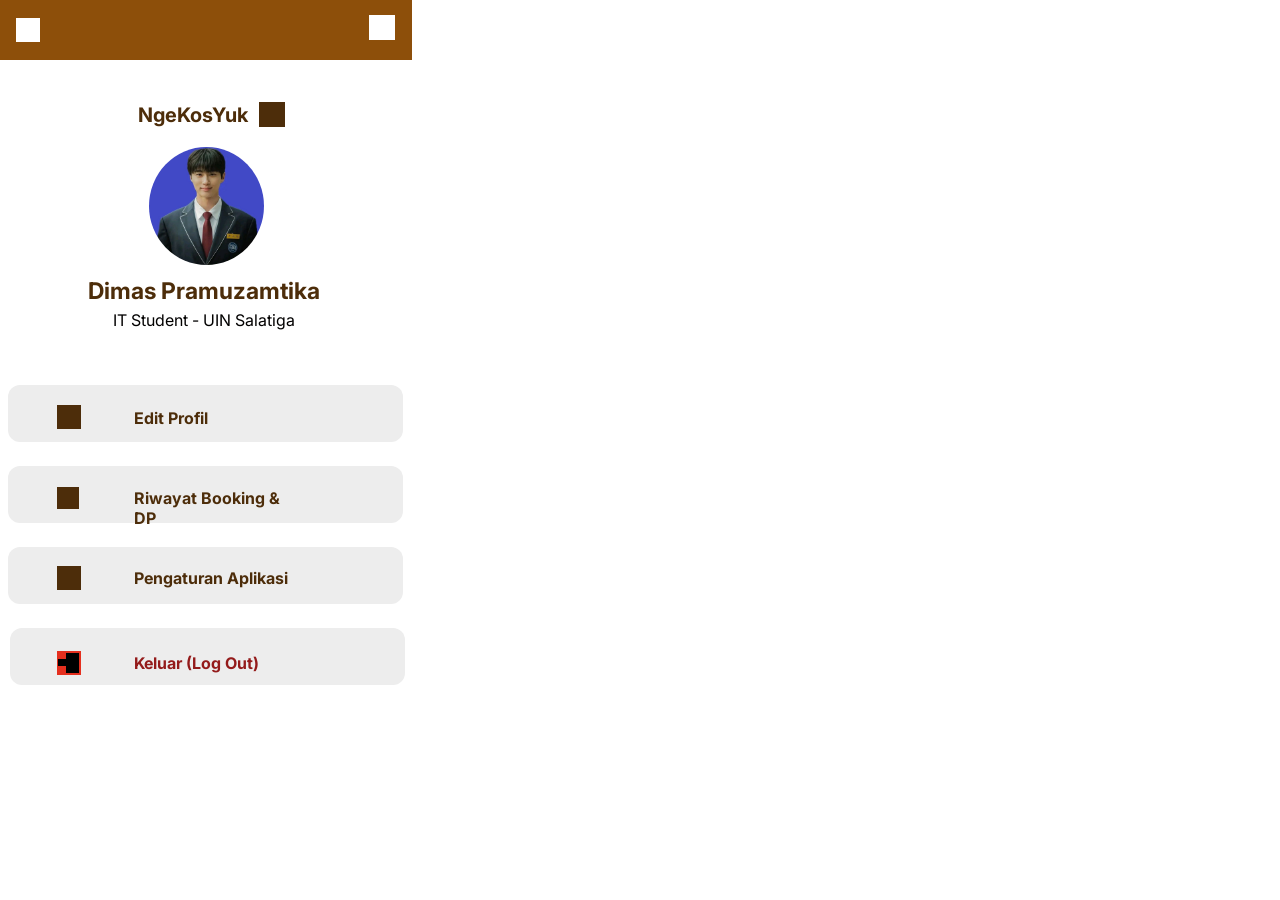
<file: frame 4/index.html>
<!DOCTYPE html><html><head><link href="https://fonts.googleapis.com/css?family=Inter&display=swap" rel="stylesheet" /><link href="./css/main.css" rel="stylesheet" /><title>Document</title></head><body><div class="v35_4"><div class="v35_5"></div><div class="v35_6"><div class="v35_7"></div></div><div class="name"></div><div class="v35_9"><div class="v35_10"></div></div><div class="v38_5"></div><span class="v39_13">Dimas Pramuzamtika</span><span class="v39_14">IT Student - UIN Salatiga</span><div class="name"></div><div class="v39_19"></div><div class="v39_20"></div><div class="v39_21"></div><div class="v39_22"></div><div class="v39_24"></div><div class="v39_26"></div><div class="v39_28"></div><div class="v39_31"><div class="v39_32"></div><div class="v39_33"></div></div><span class="v39_34">Edit Profil</span><span class="v39_35">Riwayat Booking & DP</span><span class="v39_36">Pengaturan Aplikasi</span><span class="v39_37">Keluar (Log Out)</span><span class="v39_38">NgeKosYuk</span><div class="v39_39"><div class="v39_40"></div></div></div></body></html>
</file>
<file: frame 4/css/main.css>
* {
  box-sizing: border-box;
}
body {
  font-size: 14px;
}
.v35_4 {
  width: 412px;
  height: 796px;
  background: rgba(255,255,255,1);
  opacity: 1;
  position: absolute;
  top: 0px;
  left: 0px;
  overflow: hidden;
}
.v35_5 {
  width: 412px;
  height: 60px;
  background: rgba(141,79,10,1);
  opacity: 1;
  position: absolute;
  top: 0px;
  left: 0px;
  overflow: hidden;
}
.v35_6 {
  width: 24px;
  height: 24px;
  background: rgba(255,255,255,1);
  opacity: 1;
  position: absolute;
  top: 18px;
  left: 16px;
  overflow: hidden;
}
.v35_7 {
  width: 19px;
  height: 16px;
  background: rgba(255,255,255,1);
  opacity: 1;
  position: absolute;
  top: 3px;
  left: 2px;
}
.name {
  color: #fff;
}
.v35_9 {
  width: 30px;
  height: 30px;
  background: rgba(255,255,255,0);
  opacity: 1;
  position: absolute;
  top: 13px;
  left: 368px;
  overflow: hidden;
}
.v35_10 {
  width: 26px;
  height: 25px;
  background: rgba(255,255,255,1);
  opacity: 1;
  position: absolute;
  top: 2px;
  left: 1px;
}
.v38_5 {
  width: 115px;
  height: 118px;
  background: url("../images/v38_5.png");
  background-size: cover;
  background-position: center;
  opacity: 1;
  position: absolute;
  top: 147px;
  left: 149px;
  border-radius: 50%;
}
.v39_13 {
  width: 238px;
  color: rgba(77,45,10,1);
  position: absolute;
  top: 277px;
  left: 88px;
  font-family: Inter;
  font-weight: Bold;
  font-size: 23px;
  opacity: 1;
  text-align: left;
}
.v39_14 {
  width: 189px;
  color: rgba(2,1,0,1);
  position: absolute;
  top: 310px;
  left: 113px;
  font-family: Inter;
  font-weight: Regular;
  font-size: 16px;
  opacity: 1;
  text-align: left;
}
.name {
  color: #fff;
}
.v39_19 {
  width: 395px;
  height: 57px;
  background: rgba(237,237,237,1);
  opacity: 1;
  position: absolute;
  top: 385px;
  left: 8px;
  border-top-left-radius: 12px;
  border-top-right-radius: 12px;
  border-bottom-left-radius: 12px;
  border-bottom-right-radius: 12px;
  overflow: hidden;
}
.v39_20 {
  width: 395px;
  height: 57px;
  background: rgba(237,237,237,1);
  opacity: 1;
  position: absolute;
  top: 466px;
  left: 8px;
  border-top-left-radius: 12px;
  border-top-right-radius: 12px;
  border-bottom-left-radius: 12px;
  border-bottom-right-radius: 12px;
  overflow: hidden;
}
.v39_21 {
  width: 395px;
  height: 57px;
  background: rgba(237,237,237,1);
  opacity: 1;
  position: absolute;
  top: 547px;
  left: 8px;
  border-top-left-radius: 12px;
  border-top-right-radius: 12px;
  border-bottom-left-radius: 12px;
  border-bottom-right-radius: 12px;
  overflow: hidden;
}
.v39_22 {
  width: 395px;
  height: 57px;
  background: rgba(237,237,237,1);
  opacity: 1;
  position: absolute;
  top: 628px;
  left: 10px;
  border-top-left-radius: 12px;
  border-top-right-radius: 12px;
  border-bottom-left-radius: 12px;
  border-bottom-right-radius: 12px;
  overflow: hidden;
}
.v39_24 {
  width: 24px;
  height: 24px;
  background: rgba(77,45,10,1);
  opacity: 1;
  position: absolute;
  top: 405px;
  left: 57px;
}
.v39_26 {
  width: 22px;
  height: 22px;
  background: rgba(77,45,10,1);
  opacity: 1;
  position: absolute;
  top: 487px;
  left: 57px;
}
.v39_28 {
  width: 24px;
  height: 24px;
  background: rgba(77,45,10,1);
  opacity: 1;
  position: absolute;
  top: 566px;
  left: 57px;
}
.v39_31 {
  width: 24px;
  height: 24px;
  background: rgba(229,47,30,1);
  opacity: 1;
  position: absolute;
  top: 651px;
  left: 57px;
  overflow: hidden;
}
.v39_32 {
  width: 14px;
  height: 7px;
  background: rgba(0,0,0,1);
  opacity: 1;
  position: absolute;
  top: 8px;
  left: 1px;
}
.v39_33 {
  width: 13px;
  height: 20px;
  background: rgba(0,0,0,1);
  opacity: 1;
  position: absolute;
  top: 2px;
  left: 9px;
}
.v39_34 {
  width: 76px;
  color: rgba(77,45,10,1);
  position: absolute;
  top: 408px;
  left: 134px;
  font-family: Inter;
  font-weight: Bold;
  font-size: 16px;
  opacity: 1;
  text-align: left;
}
.v39_35 {
  width: 170px;
  color: rgba(77,45,10,1);
  position: absolute;
  top: 488px;
  left: 134px;
  font-family: Inter;
  font-weight: Bold;
  font-size: 16px;
  opacity: 1;
  text-align: left;
}
.v39_36 {
  width: 158px;
  color: rgba(77,45,10,1);
  position: absolute;
  top: 568px;
  left: 134px;
  font-family: Inter;
  font-weight: Bold;
  font-size: 16px;
  opacity: 1;
  text-align: left;
}
.v39_37 {
  width: 129px;
  color: rgba(148,27,27,1);
  position: absolute;
  top: 653px;
  left: 134px;
  font-family: Inter;
  font-weight: Bold;
  font-size: 16px;
  opacity: 1;
  text-align: left;
}
.v39_38 {
  width: 113px;
  color: rgba(77,45,10,1);
  position: absolute;
  top: 103px;
  left: 138px;
  font-family: Inter;
  font-weight: Bold;
  font-size: 20px;
  opacity: 1;
  text-align: left;
}
.v39_39 {
  width: 30px;
  height: 30px;
  background: rgba(255,255,255,0);
  opacity: 1;
  position: absolute;
  top: 100px;
  left: 258px;
  overflow: hidden;
}
.v39_40 {
  width: 26px;
  height: 25px;
  background: rgba(77,45,10,1);
  opacity: 1;
  position: absolute;
  top: 2px;
  left: 1px;
}
</file>
